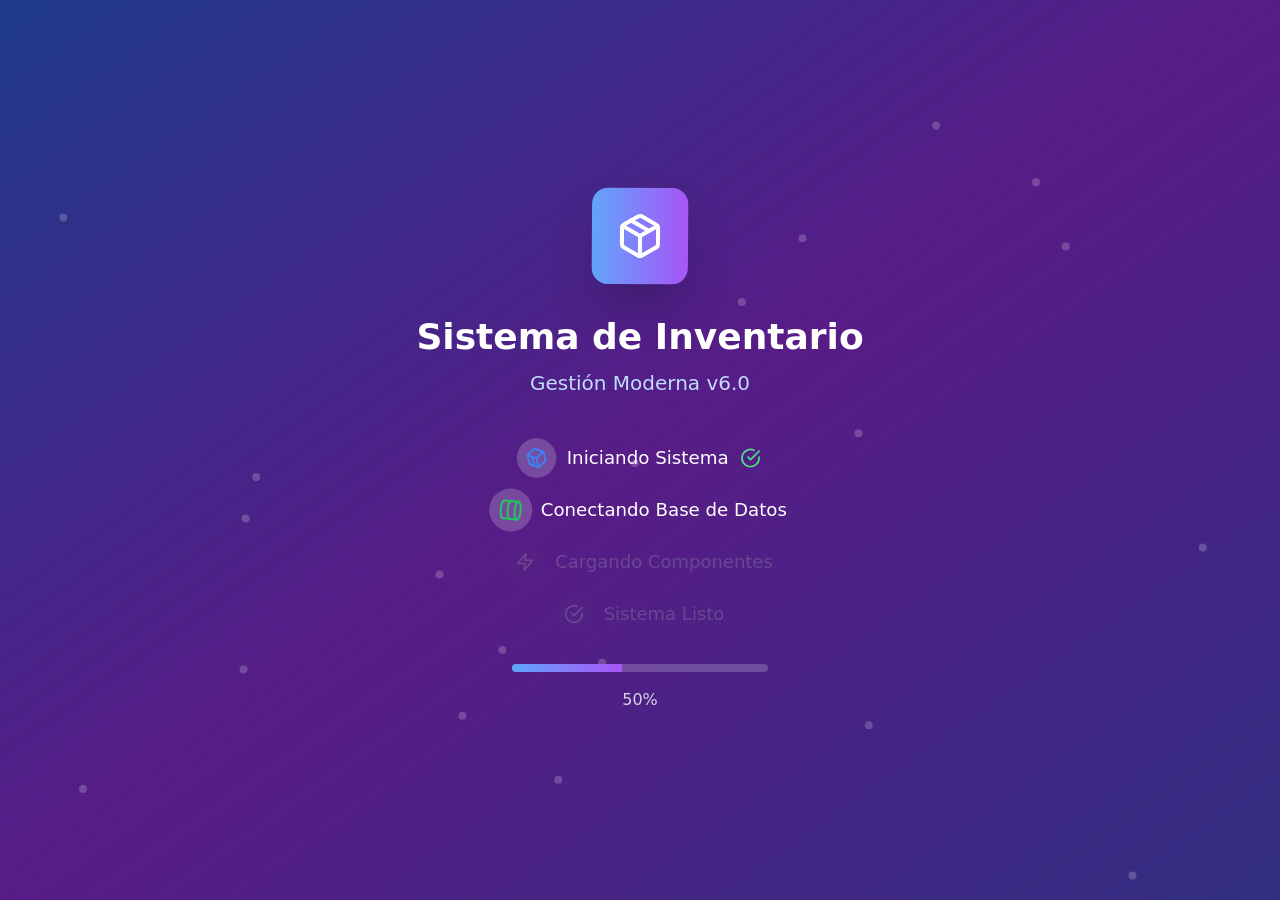
<file: index.html>
<!doctype html>
<html lang="en">
  <head>
    <meta charset="UTF-8" />
    <link rel="icon" type="image/svg+xml" href="/vite.svg" />
    <meta name="viewport" content="width=device-width, initial-scale=1.0" />
    <title>Modern Inventory Management System</title>
    
    <!-- PWA Meta Tags -->
    <meta name="description" content="Sistema moderno de gestión de inventarios - Organiza tu inventario de manera eficiente">
    <meta name="theme-color" content="#3B82F6">
    <meta name="apple-mobile-web-app-capable" content="yes">
    <meta name="apple-mobile-web-app-status-bar-style" content="default">
    <meta name="apple-mobile-web-app-title" content="Inventario">
    <meta name="mobile-web-app-capable" content="yes">
    
    <!-- Manifest -->
    <link rel="manifest" href="/manifest.json">
    
    <!-- Apple Touch Icons -->
    <link rel="apple-touch-icon" sizes="152x152" href="/icons/icon-152x152.png">
    <link rel="apple-touch-icon" sizes="180x180" href="/icons/icon-192x192.png">
    
    <!-- Favicon -->
    <link rel="icon" type="image/png" sizes="32x32" href="/icons/icon-32x32.png">
    <link rel="icon" type="image/png" sizes="16x16" href="/icons/icon-16x16.png">
    
    <!-- Microsoft Tiles -->
    <meta name="msapplication-TileColor" content="#3B82F6">
    <meta name="msapplication-TileImage" content="/icons/icon-144x144.png">
    <script type="module" crossorigin src="/assets/index-e-ZXo2xg.js"></script>
    <link rel="modulepreload" crossorigin href="/assets/vendor-B6114-rA.js">
    <link rel="modulepreload" crossorigin href="/assets/ui-BuOCF-HA.js">
    <link rel="modulepreload" crossorigin href="/assets/supabase-CywIIHyy.js">
    <link rel="stylesheet" crossorigin href="/assets/index-DKmEaYgj.css">
  </head>
  <body>
    <div id="root"></div>
    
    <!-- PWA Installation Script -->
    <script>
      // Registrar Service Worker
      if ('serviceWorker' in navigator) {
        window.addEventListener('load', () => {
          navigator.serviceWorker.register('/sw.js')
            .then(registration => {
              console.log('✅ SW registrado:', registration);
              
              // Verificar actualizaciones
              registration.addEventListener('updatefound', () => {
                const newWorker = registration.installing;
                newWorker.addEventListener('statechange', () => {
                  if (newWorker.state === 'installed' && navigator.serviceWorker.controller) {
                    // Nueva versión disponible
                    if (confirm('Nueva versión disponible. ¿Actualizar ahora?')) {
                      newWorker.postMessage({ type: 'SKIP_WAITING' });
                      window.location.reload();
                    }
                  }
                });
              });
            })
            .catch(error => {
              console.log('❌ SW registro falló:', error);
            });
        });
      }
      
      // Manejar instalación de PWA
      let deferredPrompt;
      
      window.addEventListener('beforeinstallprompt', (e) => {
        e.preventDefault();
        deferredPrompt = e;
        
        // Mostrar botón de instalación personalizado después de 30 segundos
        setTimeout(() => {
          if (deferredPrompt && !window.matchMedia('(display-mode: standalone)').matches) {
            showInstallPrompt();
          }
        }, 30000);
      });
      
      function showInstallPrompt() {
        const installBanner = document.createElement('div');
        installBanner.innerHTML = `
          <div style="
            position: fixed;
            bottom: 20px;
            left: 20px;
            right: 20px;
            background: linear-gradient(135deg, #3B82F6, #8B5CF6);
            color: white;
            padding: 16px;
            border-radius: 12px;
            box-shadow: 0 10px 25px rgba(0,0,0,0.2);
            z-index: 1000;
            display: flex;
            align-items: center;
            justify-content: space-between;
            animation: slideUp 0.3s ease-out;
          ">
            <div style="flex: 1;">
              <div style="font-weight: bold; margin-bottom: 4px;">📱 Instalar App</div>
              <div style="font-size: 14px; opacity: 0.9;">Accede más rápido desde tu pantalla de inicio</div>
            </div>
            <div style="display: flex; gap: 8px;">
              <button onclick="installApp()" style="
                background: rgba(255,255,255,0.2);
                border: none;
                color: white;
                padding: 8px 16px;
                border-radius: 6px;
                font-weight: bold;
                cursor: pointer;
              ">Instalar</button>
              <button onclick="this.parentElement.parentElement.parentElement.remove()" style="
                background: rgba(255,255,255,0.1);
                border: none;
                color: white;
                padding: 8px 12px;
                border-radius: 6px;
                cursor: pointer;
              ">✕</button>
            </div>
          </div>
        `;
        
        document.body.appendChild(installBanner);
      }
      
      function installApp() {
        if (deferredPrompt) {
          deferredPrompt.prompt();
          deferredPrompt.userChoice.then((choiceResult) => {
            if (choiceResult.outcome === 'accepted') {
              console.log('✅ PWA instalada');
            }
            deferredPrompt = null;
          });
        }
      }
      
      // Detectar si ya está instalada
      window.addEventListener('appinstalled', (evt) => {
        console.log('✅ PWA instalada exitosamente');
      });
      
      // Agregar estilos para la animación
      const style = document.createElement('style');
      style.textContent = `
        @keyframes slideUp {
          from { transform: translateY(100%); opacity: 0; }
          to { transform: translateY(0); opacity: 1; }
        }
      `;
      document.head.appendChild(style);
    </script>
  </body>
</html>
</file>
<file: assets/index-DKmEaYgj.css>
*,:before,:after{--tw-border-spacing-x: 0;--tw-border-spacing-y: 0;--tw-translate-x: 0;--tw-translate-y: 0;--tw-rotate: 0;--tw-skew-x: 0;--tw-skew-y: 0;--tw-scale-x: 1;--tw-scale-y: 1;--tw-pan-x: ;--tw-pan-y: ;--tw-pinch-zoom: ;--tw-scroll-snap-strictness: proximity;--tw-gradient-from-position: ;--tw-gradient-via-position: ;--tw-gradient-to-position: ;--tw-ordinal: ;--tw-slashed-zero: ;--tw-numeric-figure: ;--tw-numeric-spacing: ;--tw-numeric-fraction: ;--tw-ring-inset: ;--tw-ring-offset-width: 0px;--tw-ring-offset-color: #fff;--tw-ring-color: rgb(59 130 246 / .5);--tw-ring-offset-shadow: 0 0 #0000;--tw-ring-shadow: 0 0 #0000;--tw-shadow: 0 0 #0000;--tw-shadow-colored: 0 0 #0000;--tw-blur: ;--tw-brightness: ;--tw-contrast: ;--tw-grayscale: ;--tw-hue-rotate: ;--tw-invert: ;--tw-saturate: ;--tw-sepia: ;--tw-drop-shadow: ;--tw-backdrop-blur: ;--tw-backdrop-brightness: ;--tw-backdrop-contrast: ;--tw-backdrop-grayscale: ;--tw-backdrop-hue-rotate: ;--tw-backdrop-invert: ;--tw-backdrop-opacity: ;--tw-backdrop-saturate: ;--tw-backdrop-sepia: ;--tw-contain-size: ;--tw-contain-layout: ;--tw-contain-paint: ;--tw-contain-style: }::backdrop{--tw-border-spacing-x: 0;--tw-border-spacing-y: 0;--tw-translate-x: 0;--tw-translate-y: 0;--tw-rotate: 0;--tw-skew-x: 0;--tw-skew-y: 0;--tw-scale-x: 1;--tw-scale-y: 1;--tw-pan-x: ;--tw-pan-y: ;--tw-pinch-zoom: ;--tw-scroll-snap-strictness: proximity;--tw-gradient-from-position: ;--tw-gradient-via-position: ;--tw-gradient-to-position: ;--tw-ordinal: ;--tw-slashed-zero: ;--tw-numeric-figure: ;--tw-numeric-spacing: ;--tw-numeric-fraction: ;--tw-ring-inset: ;--tw-ring-offset-width: 0px;--tw-ring-offset-color: #fff;--tw-ring-color: rgb(59 130 246 / .5);--tw-ring-offset-shadow: 0 0 #0000;--tw-ring-shadow: 0 0 #0000;--tw-shadow: 0 0 #0000;--tw-shadow-colored: 0 0 #0000;--tw-blur: ;--tw-brightness: ;--tw-contrast: ;--tw-grayscale: ;--tw-hue-rotate: ;--tw-invert: ;--tw-saturate: ;--tw-sepia: ;--tw-drop-shadow: ;--tw-backdrop-blur: ;--tw-backdrop-brightness: ;--tw-backdrop-contrast: ;--tw-backdrop-grayscale: ;--tw-backdrop-hue-rotate: ;--tw-backdrop-invert: ;--tw-backdrop-opacity: ;--tw-backdrop-saturate: ;--tw-backdrop-sepia: ;--tw-contain-size: ;--tw-contain-layout: ;--tw-contain-paint: ;--tw-contain-style: }*,:before,:after{box-sizing:border-box;border-width:0;border-style:solid;border-color:#e5e7eb}:before,:after{--tw-content: ""}html,:host{line-height:1.5;-webkit-text-size-adjust:100%;-moz-tab-size:4;-o-tab-size:4;tab-size:4;font-family:ui-sans-serif,system-ui,sans-serif,"Apple Color Emoji","Segoe UI Emoji",Segoe UI Symbol,"Noto Color Emoji";font-feature-settings:normal;font-variation-settings:normal;-webkit-tap-highlight-color:transparent}body{margin:0;line-height:inherit}hr{height:0;color:inherit;border-top-width:1px}abbr:where([title]){-webkit-text-decoration:underline dotted;text-decoration:underline dotted}h1,h2,h3,h4,h5,h6{font-size:inherit;font-weight:inherit}a{color:inherit;text-decoration:inherit}b,strong{font-weight:bolder}code,kbd,samp,pre{font-family:ui-monospace,SFMono-Regular,Menlo,Monaco,Consolas,Liberation Mono,Courier New,monospace;font-feature-settings:normal;font-variation-settings:normal;font-size:1em}small{font-size:80%}sub,sup{font-size:75%;line-height:0;position:relative;vertical-align:baseline}sub{bottom:-.25em}sup{top:-.5em}table{text-indent:0;border-color:inherit;border-collapse:collapse}button,input,optgroup,select,textarea{font-family:inherit;font-feature-settings:inherit;font-variation-settings:inherit;font-size:100%;font-weight:inherit;line-height:inherit;letter-spacing:inherit;color:inherit;margin:0;padding:0}button,select{text-transform:none}button,input:where([type=button]),input:where([type=reset]),input:where([type=submit]){-webkit-appearance:button;background-color:transparent;background-image:none}:-moz-focusring{outline:auto}:-moz-ui-invalid{box-shadow:none}progress{vertical-align:baseline}::-webkit-inner-spin-button,::-webkit-outer-spin-button{height:auto}[type=search]{-webkit-appearance:textfield;outline-offset:-2px}::-webkit-search-decoration{-webkit-appearance:none}::-webkit-file-upload-button{-webkit-appearance:button;font:inherit}summary{display:list-item}blockquote,dl,dd,h1,h2,h3,h4,h5,h6,hr,figure,p,pre{margin:0}fieldset{margin:0;padding:0}legend{padding:0}ol,ul,menu{list-style:none;margin:0;padding:0}dialog{padding:0}textarea{resize:vertical}input::-moz-placeholder,textarea::-moz-placeholder{opacity:1;color:#9ca3af}input::placeholder,textarea::placeholder{opacity:1;color:#9ca3af}button,[role=button]{cursor:pointer}:disabled{cursor:default}img,svg,video,canvas,audio,iframe,embed,object{display:block;vertical-align:middle}img,video{max-width:100%;height:auto}[hidden]:where(:not([hidden=until-found])){display:none}.container{width:100%}@media (min-width: 640px){.container{max-width:640px}}@media (min-width: 768px){.container{max-width:768px}}@media (min-width: 1024px){.container{max-width:1024px}}@media (min-width: 1280px){.container{max-width:1280px}}@media (min-width: 1536px){.container{max-width:1536px}}.pointer-events-none{pointer-events:none}.static{position:static}.fixed{position:fixed}.absolute{position:absolute}.relative{position:relative}.sticky{position:sticky}.inset-0{top:0;right:0;bottom:0;left:0}.inset-y-0{top:0;bottom:0}.-top-10{top:-2.5rem}.bottom-4{bottom:1rem}.bottom-6{bottom:1.5rem}.left-0{left:0}.left-1\/2{left:50%}.left-3{left:.75rem}.right-0{right:0}.right-3{right:.75rem}.right-4{right:1rem}.right-6{right:1.5rem}.top-0{top:0}.top-1\/2{top:50%}.top-20{top:5rem}.top-full{top:100%}.z-10{z-index:10}.z-40{z-index:40}.z-50{z-index:50}.mx-auto{margin-left:auto;margin-right:auto}.my-8{margin-top:2rem;margin-bottom:2rem}.mb-1{margin-bottom:.25rem}.mb-12{margin-bottom:3rem}.mb-2{margin-bottom:.5rem}.mb-3{margin-bottom:.75rem}.mb-4{margin-bottom:1rem}.mb-6{margin-bottom:1.5rem}.mb-8{margin-bottom:2rem}.ml-1{margin-left:.25rem}.ml-2{margin-left:.5rem}.ml-3{margin-left:.75rem}.ml-4{margin-left:1rem}.mr-1{margin-right:.25rem}.mr-2{margin-right:.5rem}.mr-3{margin-right:.75rem}.mt-0\.5{margin-top:.125rem}.mt-1{margin-top:.25rem}.mt-2{margin-top:.5rem}.mt-3{margin-top:.75rem}.mt-4{margin-top:1rem}.mt-6{margin-top:1.5rem}.mt-8{margin-top:2rem}.block{display:block}.inline-block{display:inline-block}.inline{display:inline}.flex{display:flex}.inline-flex{display:inline-flex}.table{display:table}.grid{display:grid}.hidden{display:none}.h-10{height:2.5rem}.h-12{height:3rem}.h-16{height:4rem}.h-2{height:.5rem}.h-24{height:6rem}.h-3{height:.75rem}.h-32{height:8rem}.h-4{height:1rem}.h-5{height:1.25rem}.h-6{height:1.5rem}.h-64{height:16rem}.h-8{height:2rem}.h-full{height:100%}.max-h-64{max-height:16rem}.max-h-96{max-height:24rem}.max-h-\[90vh\]{max-height:90vh}.min-h-screen{min-height:100vh}.w-10{width:2.5rem}.w-12{width:3rem}.w-16{width:4rem}.w-2{width:.5rem}.w-24{width:6rem}.w-28{width:7rem}.w-3{width:.75rem}.w-32{width:8rem}.w-4{width:1rem}.w-5{width:1.25rem}.w-6{width:1.5rem}.w-64{width:16rem}.w-8{width:2rem}.w-full{width:100%}.w-px{width:1px}.min-w-full{min-width:100%}.max-w-20{max-width:5rem}.max-w-2xl{max-width:42rem}.max-w-4xl{max-width:56rem}.max-w-6xl{max-width:72rem}.max-w-7xl{max-width:80rem}.max-w-md{max-width:28rem}.max-w-none{max-width:none}.max-w-sm{max-width:24rem}.flex-1{flex:1 1 0%}.flex-shrink-0{flex-shrink:0}.-translate-x-1\/2{--tw-translate-x: -50%;transform:translate(var(--tw-translate-x),var(--tw-translate-y)) rotate(var(--tw-rotate)) skew(var(--tw-skew-x)) skewY(var(--tw-skew-y)) scaleX(var(--tw-scale-x)) scaleY(var(--tw-scale-y))}.-translate-y-1\/2{--tw-translate-y: -50%;transform:translate(var(--tw-translate-x),var(--tw-translate-y)) rotate(var(--tw-rotate)) skew(var(--tw-skew-x)) skewY(var(--tw-skew-y)) scaleX(var(--tw-scale-x)) scaleY(var(--tw-scale-y))}.transform{transform:translate(var(--tw-translate-x),var(--tw-translate-y)) rotate(var(--tw-rotate)) skew(var(--tw-skew-x)) skewY(var(--tw-skew-y)) scaleX(var(--tw-scale-x)) scaleY(var(--tw-scale-y))}@keyframes pulse{50%{opacity:.5}}.animate-pulse{animation:pulse 2s cubic-bezier(.4,0,.6,1) infinite}@keyframes spin{to{transform:rotate(360deg)}}.animate-spin{animation:spin 1s linear infinite}.cursor-not-allowed{cursor:not-allowed}.cursor-pointer{cursor:pointer}.grid-cols-1{grid-template-columns:repeat(1,minmax(0,1fr))}.grid-cols-2{grid-template-columns:repeat(2,minmax(0,1fr))}.flex-col{flex-direction:column}.flex-wrap{flex-wrap:wrap}.items-start{align-items:flex-start}.items-end{align-items:flex-end}.items-center{align-items:center}.justify-end{justify-content:flex-end}.justify-center{justify-content:center}.justify-between{justify-content:space-between}.gap-2{gap:.5rem}.gap-3{gap:.75rem}.gap-4{gap:1rem}.gap-6{gap:1.5rem}.space-x-1>:not([hidden])~:not([hidden]){--tw-space-x-reverse: 0;margin-right:calc(.25rem * var(--tw-space-x-reverse));margin-left:calc(.25rem * calc(1 - var(--tw-space-x-reverse)))}.space-x-2>:not([hidden])~:not([hidden]){--tw-space-x-reverse: 0;margin-right:calc(.5rem * var(--tw-space-x-reverse));margin-left:calc(.5rem * calc(1 - var(--tw-space-x-reverse)))}.space-x-3>:not([hidden])~:not([hidden]){--tw-space-x-reverse: 0;margin-right:calc(.75rem * var(--tw-space-x-reverse));margin-left:calc(.75rem * calc(1 - var(--tw-space-x-reverse)))}.space-x-4>:not([hidden])~:not([hidden]){--tw-space-x-reverse: 0;margin-right:calc(1rem * var(--tw-space-x-reverse));margin-left:calc(1rem * calc(1 - var(--tw-space-x-reverse)))}.space-y-1>:not([hidden])~:not([hidden]){--tw-space-y-reverse: 0;margin-top:calc(.25rem * calc(1 - var(--tw-space-y-reverse)));margin-bottom:calc(.25rem * var(--tw-space-y-reverse))}.space-y-2>:not([hidden])~:not([hidden]){--tw-space-y-reverse: 0;margin-top:calc(.5rem * calc(1 - var(--tw-space-y-reverse)));margin-bottom:calc(.5rem * var(--tw-space-y-reverse))}.space-y-3>:not([hidden])~:not([hidden]){--tw-space-y-reverse: 0;margin-top:calc(.75rem * calc(1 - var(--tw-space-y-reverse)));margin-bottom:calc(.75rem * var(--tw-space-y-reverse))}.space-y-4>:not([hidden])~:not([hidden]){--tw-space-y-reverse: 0;margin-top:calc(1rem * calc(1 - var(--tw-space-y-reverse)));margin-bottom:calc(1rem * var(--tw-space-y-reverse))}.space-y-6>:not([hidden])~:not([hidden]){--tw-space-y-reverse: 0;margin-top:calc(1.5rem * calc(1 - var(--tw-space-y-reverse)));margin-bottom:calc(1.5rem * var(--tw-space-y-reverse))}.divide-y>:not([hidden])~:not([hidden]){--tw-divide-y-reverse: 0;border-top-width:calc(1px * calc(1 - var(--tw-divide-y-reverse)));border-bottom-width:calc(1px * var(--tw-divide-y-reverse))}.divide-gray-200>:not([hidden])~:not([hidden]){--tw-divide-opacity: 1;border-color:rgb(229 231 235 / var(--tw-divide-opacity, 1))}.overflow-hidden{overflow:hidden}.overflow-x-auto{overflow-x:auto}.overflow-y-auto{overflow-y:auto}.truncate{overflow:hidden;text-overflow:ellipsis;white-space:nowrap}.whitespace-nowrap{white-space:nowrap}.rounded{border-radius:.25rem}.rounded-2xl{border-radius:1rem}.rounded-full{border-radius:9999px}.rounded-lg{border-radius:.5rem}.rounded-md{border-radius:.375rem}.rounded-xl{border-radius:.75rem}.rounded-t-lg{border-top-left-radius:.5rem;border-top-right-radius:.5rem}.border{border-width:1px}.border-2{border-width:2px}.border-b{border-bottom-width:1px}.border-b-2{border-bottom-width:2px}.border-t{border-top-width:1px}.border-blue-200{--tw-border-opacity: 1;border-color:rgb(191 219 254 / var(--tw-border-opacity, 1))}.border-blue-300{--tw-border-opacity: 1;border-color:rgb(147 197 253 / var(--tw-border-opacity, 1))}.border-blue-600{--tw-border-opacity: 1;border-color:rgb(37 99 235 / var(--tw-border-opacity, 1))}.border-gray-100{--tw-border-opacity: 1;border-color:rgb(243 244 246 / var(--tw-border-opacity, 1))}.border-gray-200{--tw-border-opacity: 1;border-color:rgb(229 231 235 / var(--tw-border-opacity, 1))}.border-gray-300{--tw-border-opacity: 1;border-color:rgb(209 213 219 / var(--tw-border-opacity, 1))}.border-green-200{--tw-border-opacity: 1;border-color:rgb(187 247 208 / var(--tw-border-opacity, 1))}.border-red-200{--tw-border-opacity: 1;border-color:rgb(254 202 202 / var(--tw-border-opacity, 1))}.border-transparent{border-color:transparent}.border-white{--tw-border-opacity: 1;border-color:rgb(255 255 255 / var(--tw-border-opacity, 1))}.border-white\/20{border-color:#fff3}.border-yellow-200{--tw-border-opacity: 1;border-color:rgb(254 240 138 / var(--tw-border-opacity, 1))}.border-yellow-300{--tw-border-opacity: 1;border-color:rgb(253 224 71 / var(--tw-border-opacity, 1))}.bg-blue-100{--tw-bg-opacity: 1;background-color:rgb(219 234 254 / var(--tw-bg-opacity, 1))}.bg-blue-50{--tw-bg-opacity: 1;background-color:rgb(239 246 255 / var(--tw-bg-opacity, 1))}.bg-blue-500{--tw-bg-opacity: 1;background-color:rgb(59 130 246 / var(--tw-bg-opacity, 1))}.bg-blue-600{--tw-bg-opacity: 1;background-color:rgb(37 99 235 / var(--tw-bg-opacity, 1))}.bg-gray-100{--tw-bg-opacity: 1;background-color:rgb(243 244 246 / var(--tw-bg-opacity, 1))}.bg-gray-200{--tw-bg-opacity: 1;background-color:rgb(229 231 235 / var(--tw-bg-opacity, 1))}.bg-gray-300{--tw-bg-opacity: 1;background-color:rgb(209 213 219 / var(--tw-bg-opacity, 1))}.bg-gray-400{--tw-bg-opacity: 1;background-color:rgb(156 163 175 / var(--tw-bg-opacity, 1))}.bg-gray-50{--tw-bg-opacity: 1;background-color:rgb(249 250 251 / var(--tw-bg-opacity, 1))}.bg-gray-500{--tw-bg-opacity: 1;background-color:rgb(107 114 128 / var(--tw-bg-opacity, 1))}.bg-gray-600{--tw-bg-opacity: 1;background-color:rgb(75 85 99 / var(--tw-bg-opacity, 1))}.bg-gray-600\/20{background-color:#4b556333}.bg-gray-800{--tw-bg-opacity: 1;background-color:rgb(31 41 55 / var(--tw-bg-opacity, 1))}.bg-green-100{--tw-bg-opacity: 1;background-color:rgb(220 252 231 / var(--tw-bg-opacity, 1))}.bg-green-400{--tw-bg-opacity: 1;background-color:rgb(74 222 128 / var(--tw-bg-opacity, 1))}.bg-green-50{--tw-bg-opacity: 1;background-color:rgb(240 253 244 / var(--tw-bg-opacity, 1))}.bg-green-500{--tw-bg-opacity: 1;background-color:rgb(34 197 94 / var(--tw-bg-opacity, 1))}.bg-green-600{--tw-bg-opacity: 1;background-color:rgb(22 163 74 / var(--tw-bg-opacity, 1))}.bg-indigo-500{--tw-bg-opacity: 1;background-color:rgb(99 102 241 / var(--tw-bg-opacity, 1))}.bg-indigo-600{--tw-bg-opacity: 1;background-color:rgb(79 70 229 / var(--tw-bg-opacity, 1))}.bg-orange-500{--tw-bg-opacity: 1;background-color:rgb(249 115 22 / var(--tw-bg-opacity, 1))}.bg-purple-100{--tw-bg-opacity: 1;background-color:rgb(243 232 255 / var(--tw-bg-opacity, 1))}.bg-purple-50{--tw-bg-opacity: 1;background-color:rgb(250 245 255 / var(--tw-bg-opacity, 1))}.bg-purple-500{--tw-bg-opacity: 1;background-color:rgb(168 85 247 / var(--tw-bg-opacity, 1))}.bg-purple-600{--tw-bg-opacity: 1;background-color:rgb(147 51 234 / var(--tw-bg-opacity, 1))}.bg-red-100{--tw-bg-opacity: 1;background-color:rgb(254 226 226 / var(--tw-bg-opacity, 1))}.bg-red-50{--tw-bg-opacity: 1;background-color:rgb(254 242 242 / var(--tw-bg-opacity, 1))}.bg-red-500{--tw-bg-opacity: 1;background-color:rgb(239 68 68 / var(--tw-bg-opacity, 1))}.bg-white{--tw-bg-opacity: 1;background-color:rgb(255 255 255 / var(--tw-bg-opacity, 1))}.bg-white\/20{background-color:#fff3}.bg-white\/80{background-color:#fffc}.bg-white\/95{background-color:#fffffff2}.bg-yellow-50{--tw-bg-opacity: 1;background-color:rgb(254 252 232 / var(--tw-bg-opacity, 1))}.bg-opacity-75{--tw-bg-opacity: .75}.bg-gradient-to-br{background-image:linear-gradient(to bottom right,var(--tw-gradient-stops))}.bg-gradient-to-r{background-image:linear-gradient(to right,var(--tw-gradient-stops))}.from-blue-400{--tw-gradient-from: #60a5fa var(--tw-gradient-from-position);--tw-gradient-to: rgb(96 165 250 / 0) var(--tw-gradient-to-position);--tw-gradient-stops: var(--tw-gradient-from), var(--tw-gradient-to)}.from-blue-50{--tw-gradient-from: #eff6ff var(--tw-gradient-from-position);--tw-gradient-to: rgb(239 246 255 / 0) var(--tw-gradient-to-position);--tw-gradient-stops: var(--tw-gradient-from), var(--tw-gradient-to)}.from-blue-600{--tw-gradient-from: #2563eb var(--tw-gradient-from-position);--tw-gradient-to: rgb(37 99 235 / 0) var(--tw-gradient-to-position);--tw-gradient-stops: var(--tw-gradient-from), var(--tw-gradient-to)}.from-blue-900{--tw-gradient-from: #1e3a8a var(--tw-gradient-from-position);--tw-gradient-to: rgb(30 58 138 / 0) var(--tw-gradient-to-position);--tw-gradient-stops: var(--tw-gradient-from), var(--tw-gradient-to)}.via-indigo-50{--tw-gradient-to: rgb(238 242 255 / 0) var(--tw-gradient-to-position);--tw-gradient-stops: var(--tw-gradient-from), #eef2ff var(--tw-gradient-via-position), var(--tw-gradient-to)}.via-purple-600{--tw-gradient-to: rgb(147 51 234 / 0) var(--tw-gradient-to-position);--tw-gradient-stops: var(--tw-gradient-from), #9333ea var(--tw-gradient-via-position), var(--tw-gradient-to)}.via-purple-900{--tw-gradient-to: rgb(88 28 135 / 0) var(--tw-gradient-to-position);--tw-gradient-stops: var(--tw-gradient-from), #581c87 var(--tw-gradient-via-position), var(--tw-gradient-to)}.to-indigo-600{--tw-gradient-to: #4f46e5 var(--tw-gradient-to-position)}.to-indigo-800{--tw-gradient-to: #3730a3 var(--tw-gradient-to-position)}.to-indigo-900{--tw-gradient-to: #312e81 var(--tw-gradient-to-position)}.to-purple-50{--tw-gradient-to: #faf5ff var(--tw-gradient-to-position)}.to-purple-500{--tw-gradient-to: #a855f7 var(--tw-gradient-to-position)}.p-1{padding:.25rem}.p-2{padding:.5rem}.p-3{padding:.75rem}.p-4{padding:1rem}.p-6{padding:1.5rem}.p-8{padding:2rem}.px-2{padding-left:.5rem;padding-right:.5rem}.px-2\.5{padding-left:.625rem;padding-right:.625rem}.px-3{padding-left:.75rem;padding-right:.75rem}.px-4{padding-left:1rem;padding-right:1rem}.px-6{padding-left:1.5rem;padding-right:1.5rem}.py-0\.5{padding-top:.125rem;padding-bottom:.125rem}.py-1{padding-top:.25rem;padding-bottom:.25rem}.py-12{padding-top:3rem;padding-bottom:3rem}.py-2{padding-top:.5rem;padding-bottom:.5rem}.py-3{padding-top:.75rem;padding-bottom:.75rem}.py-4{padding-top:1rem;padding-bottom:1rem}.py-8{padding-top:2rem;padding-bottom:2rem}.pb-20{padding-bottom:5rem}.pl-10{padding-left:2.5rem}.pl-3{padding-left:.75rem}.pr-10{padding-right:2.5rem}.pr-12{padding-right:3rem}.pr-3{padding-right:.75rem}.pr-4{padding-right:1rem}.pt-4{padding-top:1rem}.pt-6{padding-top:1.5rem}.text-left{text-align:left}.text-center{text-align:center}.text-right{text-align:right}.align-middle{vertical-align:middle}.font-mono{font-family:ui-monospace,SFMono-Regular,Menlo,Monaco,Consolas,Liberation Mono,Courier New,monospace}.text-2xl{font-size:1.5rem;line-height:2rem}.text-3xl{font-size:1.875rem;line-height:2.25rem}.text-4xl{font-size:2.25rem;line-height:2.5rem}.text-lg{font-size:1.125rem;line-height:1.75rem}.text-sm{font-size:.875rem;line-height:1.25rem}.text-xl{font-size:1.25rem;line-height:1.75rem}.text-xs{font-size:.75rem;line-height:1rem}.font-bold{font-weight:700}.font-medium{font-weight:500}.font-normal{font-weight:400}.font-semibold{font-weight:600}.uppercase{text-transform:uppercase}.capitalize{text-transform:capitalize}.italic{font-style:italic}.leading-4{line-height:1rem}.tracking-wider{letter-spacing:.05em}.text-blue-200{--tw-text-opacity: 1;color:rgb(191 219 254 / var(--tw-text-opacity, 1))}.text-blue-500{--tw-text-opacity: 1;color:rgb(59 130 246 / var(--tw-text-opacity, 1))}.text-blue-600{--tw-text-opacity: 1;color:rgb(37 99 235 / var(--tw-text-opacity, 1))}.text-blue-700{--tw-text-opacity: 1;color:rgb(29 78 216 / var(--tw-text-opacity, 1))}.text-blue-800{--tw-text-opacity: 1;color:rgb(30 64 175 / var(--tw-text-opacity, 1))}.text-blue-900{--tw-text-opacity: 1;color:rgb(30 58 138 / var(--tw-text-opacity, 1))}.text-emerald-500{--tw-text-opacity: 1;color:rgb(16 185 129 / var(--tw-text-opacity, 1))}.text-gray-400{--tw-text-opacity: 1;color:rgb(156 163 175 / var(--tw-text-opacity, 1))}.text-gray-500{--tw-text-opacity: 1;color:rgb(107 114 128 / var(--tw-text-opacity, 1))}.text-gray-600{--tw-text-opacity: 1;color:rgb(75 85 99 / var(--tw-text-opacity, 1))}.text-gray-700{--tw-text-opacity: 1;color:rgb(55 65 81 / var(--tw-text-opacity, 1))}.text-gray-800{--tw-text-opacity: 1;color:rgb(31 41 55 / var(--tw-text-opacity, 1))}.text-gray-900{--tw-text-opacity: 1;color:rgb(17 24 39 / var(--tw-text-opacity, 1))}.text-green-400{--tw-text-opacity: 1;color:rgb(74 222 128 / var(--tw-text-opacity, 1))}.text-green-500{--tw-text-opacity: 1;color:rgb(34 197 94 / var(--tw-text-opacity, 1))}.text-green-600{--tw-text-opacity: 1;color:rgb(22 163 74 / var(--tw-text-opacity, 1))}.text-green-700{--tw-text-opacity: 1;color:rgb(21 128 61 / var(--tw-text-opacity, 1))}.text-green-800{--tw-text-opacity: 1;color:rgb(22 101 52 / var(--tw-text-opacity, 1))}.text-green-900{--tw-text-opacity: 1;color:rgb(20 83 45 / var(--tw-text-opacity, 1))}.text-purple-600{--tw-text-opacity: 1;color:rgb(147 51 234 / var(--tw-text-opacity, 1))}.text-purple-700{--tw-text-opacity: 1;color:rgb(126 34 206 / var(--tw-text-opacity, 1))}.text-purple-800{--tw-text-opacity: 1;color:rgb(107 33 168 / var(--tw-text-opacity, 1))}.text-purple-900{--tw-text-opacity: 1;color:rgb(88 28 135 / var(--tw-text-opacity, 1))}.text-red-500{--tw-text-opacity: 1;color:rgb(239 68 68 / var(--tw-text-opacity, 1))}.text-red-600{--tw-text-opacity: 1;color:rgb(220 38 38 / var(--tw-text-opacity, 1))}.text-red-700{--tw-text-opacity: 1;color:rgb(185 28 28 / var(--tw-text-opacity, 1))}.text-red-800{--tw-text-opacity: 1;color:rgb(153 27 27 / var(--tw-text-opacity, 1))}.text-red-900{--tw-text-opacity: 1;color:rgb(127 29 29 / var(--tw-text-opacity, 1))}.text-white{--tw-text-opacity: 1;color:rgb(255 255 255 / var(--tw-text-opacity, 1))}.text-white\/80{color:#fffc}.text-yellow-500{--tw-text-opacity: 1;color:rgb(234 179 8 / var(--tw-text-opacity, 1))}.text-yellow-600{--tw-text-opacity: 1;color:rgb(202 138 4 / var(--tw-text-opacity, 1))}.text-yellow-800{--tw-text-opacity: 1;color:rgb(133 77 14 / var(--tw-text-opacity, 1))}.opacity-0{opacity:0}.shadow-2xl{--tw-shadow: 0 25px 50px -12px rgb(0 0 0 / .25);--tw-shadow-colored: 0 25px 50px -12px var(--tw-shadow-color);box-shadow:var(--tw-ring-offset-shadow, 0 0 #0000),var(--tw-ring-shadow, 0 0 #0000),var(--tw-shadow)}.shadow-lg{--tw-shadow: 0 10px 15px -3px rgb(0 0 0 / .1), 0 4px 6px -4px rgb(0 0 0 / .1);--tw-shadow-colored: 0 10px 15px -3px var(--tw-shadow-color), 0 4px 6px -4px var(--tw-shadow-color);box-shadow:var(--tw-ring-offset-shadow, 0 0 #0000),var(--tw-ring-shadow, 0 0 #0000),var(--tw-shadow)}.shadow-sm{--tw-shadow: 0 1px 2px 0 rgb(0 0 0 / .05);--tw-shadow-colored: 0 1px 2px 0 var(--tw-shadow-color);box-shadow:var(--tw-ring-offset-shadow, 0 0 #0000),var(--tw-ring-shadow, 0 0 #0000),var(--tw-shadow)}.shadow-xl{--tw-shadow: 0 20px 25px -5px rgb(0 0 0 / .1), 0 8px 10px -6px rgb(0 0 0 / .1);--tw-shadow-colored: 0 20px 25px -5px var(--tw-shadow-color), 0 8px 10px -6px var(--tw-shadow-color);box-shadow:var(--tw-ring-offset-shadow, 0 0 #0000),var(--tw-ring-shadow, 0 0 #0000),var(--tw-shadow)}.outline-none{outline:2px solid transparent;outline-offset:2px}.filter{filter:var(--tw-blur) var(--tw-brightness) var(--tw-contrast) var(--tw-grayscale) var(--tw-hue-rotate) var(--tw-invert) var(--tw-saturate) var(--tw-sepia) var(--tw-drop-shadow)}.backdrop-blur-sm{--tw-backdrop-blur: blur(4px);-webkit-backdrop-filter:var(--tw-backdrop-blur) var(--tw-backdrop-brightness) var(--tw-backdrop-contrast) var(--tw-backdrop-grayscale) var(--tw-backdrop-hue-rotate) var(--tw-backdrop-invert) var(--tw-backdrop-opacity) var(--tw-backdrop-saturate) var(--tw-backdrop-sepia);backdrop-filter:var(--tw-backdrop-blur) var(--tw-backdrop-brightness) var(--tw-backdrop-contrast) var(--tw-backdrop-grayscale) var(--tw-backdrop-hue-rotate) var(--tw-backdrop-invert) var(--tw-backdrop-opacity) var(--tw-backdrop-saturate) var(--tw-backdrop-sepia)}.transition{transition-property:color,background-color,border-color,text-decoration-color,fill,stroke,opacity,box-shadow,transform,filter,-webkit-backdrop-filter;transition-property:color,background-color,border-color,text-decoration-color,fill,stroke,opacity,box-shadow,transform,filter,backdrop-filter;transition-property:color,background-color,border-color,text-decoration-color,fill,stroke,opacity,box-shadow,transform,filter,backdrop-filter,-webkit-backdrop-filter;transition-timing-function:cubic-bezier(.4,0,.2,1);transition-duration:.15s}.transition-all{transition-property:all;transition-timing-function:cubic-bezier(.4,0,.2,1);transition-duration:.15s}.transition-colors{transition-property:color,background-color,border-color,text-decoration-color,fill,stroke;transition-timing-function:cubic-bezier(.4,0,.2,1);transition-duration:.15s}.transition-opacity{transition-property:opacity;transition-timing-function:cubic-bezier(.4,0,.2,1);transition-duration:.15s}.duration-150{transition-duration:.15s}.duration-200{transition-duration:.2s}.duration-300{transition-duration:.3s}.last\:border-b-0:last-child{border-bottom-width:0px}.hover\:bg-blue-50:hover{--tw-bg-opacity: 1;background-color:rgb(239 246 255 / var(--tw-bg-opacity, 1))}.hover\:bg-blue-600:hover{--tw-bg-opacity: 1;background-color:rgb(37 99 235 / var(--tw-bg-opacity, 1))}.hover\:bg-blue-700:hover{--tw-bg-opacity: 1;background-color:rgb(29 78 216 / var(--tw-bg-opacity, 1))}.hover\:bg-gray-100:hover{--tw-bg-opacity: 1;background-color:rgb(243 244 246 / var(--tw-bg-opacity, 1))}.hover\:bg-gray-200:hover{--tw-bg-opacity: 1;background-color:rgb(229 231 235 / var(--tw-bg-opacity, 1))}.hover\:bg-gray-300:hover{--tw-bg-opacity: 1;background-color:rgb(209 213 219 / var(--tw-bg-opacity, 1))}.hover\:bg-gray-50:hover{--tw-bg-opacity: 1;background-color:rgb(249 250 251 / var(--tw-bg-opacity, 1))}.hover\:bg-gray-700:hover{--tw-bg-opacity: 1;background-color:rgb(55 65 81 / var(--tw-bg-opacity, 1))}.hover\:bg-green-50:hover{--tw-bg-opacity: 1;background-color:rgb(240 253 244 / var(--tw-bg-opacity, 1))}.hover\:bg-green-600:hover{--tw-bg-opacity: 1;background-color:rgb(22 163 74 / var(--tw-bg-opacity, 1))}.hover\:bg-green-700:hover{--tw-bg-opacity: 1;background-color:rgb(21 128 61 / var(--tw-bg-opacity, 1))}.hover\:bg-indigo-600:hover{--tw-bg-opacity: 1;background-color:rgb(79 70 229 / var(--tw-bg-opacity, 1))}.hover\:bg-indigo-700:hover{--tw-bg-opacity: 1;background-color:rgb(67 56 202 / var(--tw-bg-opacity, 1))}.hover\:bg-purple-600:hover{--tw-bg-opacity: 1;background-color:rgb(147 51 234 / var(--tw-bg-opacity, 1))}.hover\:bg-purple-700:hover{--tw-bg-opacity: 1;background-color:rgb(126 34 206 / var(--tw-bg-opacity, 1))}.hover\:bg-red-50:hover{--tw-bg-opacity: 1;background-color:rgb(254 242 242 / var(--tw-bg-opacity, 1))}.hover\:bg-red-600:hover{--tw-bg-opacity: 1;background-color:rgb(220 38 38 / var(--tw-bg-opacity, 1))}.hover\:text-blue-800:hover{--tw-text-opacity: 1;color:rgb(30 64 175 / var(--tw-text-opacity, 1))}.hover\:text-blue-900:hover{--tw-text-opacity: 1;color:rgb(30 58 138 / var(--tw-text-opacity, 1))}.hover\:text-gray-500:hover{--tw-text-opacity: 1;color:rgb(107 114 128 / var(--tw-text-opacity, 1))}.hover\:text-gray-600:hover{--tw-text-opacity: 1;color:rgb(75 85 99 / var(--tw-text-opacity, 1))}.hover\:text-gray-700:hover{--tw-text-opacity: 1;color:rgb(55 65 81 / var(--tw-text-opacity, 1))}.hover\:text-gray-900:hover{--tw-text-opacity: 1;color:rgb(17 24 39 / var(--tw-text-opacity, 1))}.hover\:text-green-900:hover{--tw-text-opacity: 1;color:rgb(20 83 45 / var(--tw-text-opacity, 1))}.hover\:text-purple-600:hover{--tw-text-opacity: 1;color:rgb(147 51 234 / var(--tw-text-opacity, 1))}.hover\:text-purple-800:hover{--tw-text-opacity: 1;color:rgb(107 33 168 / var(--tw-text-opacity, 1))}.hover\:text-red-900:hover{--tw-text-opacity: 1;color:rgb(127 29 29 / var(--tw-text-opacity, 1))}.hover\:shadow-xl:hover{--tw-shadow: 0 20px 25px -5px rgb(0 0 0 / .1), 0 8px 10px -6px rgb(0 0 0 / .1);--tw-shadow-colored: 0 20px 25px -5px var(--tw-shadow-color), 0 8px 10px -6px var(--tw-shadow-color);box-shadow:var(--tw-ring-offset-shadow, 0 0 #0000),var(--tw-ring-shadow, 0 0 #0000),var(--tw-shadow)}.focus\:border-blue-500:focus{--tw-border-opacity: 1;border-color:rgb(59 130 246 / var(--tw-border-opacity, 1))}.focus\:border-transparent:focus{border-color:transparent}.focus\:outline-none:focus{outline:2px solid transparent;outline-offset:2px}.focus\:ring-2:focus{--tw-ring-offset-shadow: var(--tw-ring-inset) 0 0 0 var(--tw-ring-offset-width) var(--tw-ring-offset-color);--tw-ring-shadow: var(--tw-ring-inset) 0 0 0 calc(2px + var(--tw-ring-offset-width)) var(--tw-ring-color);box-shadow:var(--tw-ring-offset-shadow),var(--tw-ring-shadow),var(--tw-shadow, 0 0 #0000)}.focus\:ring-blue-500:focus{--tw-ring-opacity: 1;--tw-ring-color: rgb(59 130 246 / var(--tw-ring-opacity, 1))}.focus\:ring-green-500:focus{--tw-ring-opacity: 1;--tw-ring-color: rgb(34 197 94 / var(--tw-ring-opacity, 1))}.focus\:ring-purple-500:focus{--tw-ring-opacity: 1;--tw-ring-color: rgb(168 85 247 / var(--tw-ring-opacity, 1))}.focus\:ring-offset-2:focus{--tw-ring-offset-width: 2px}.disabled\:cursor-not-allowed:disabled{cursor:not-allowed}.disabled\:opacity-50:disabled{opacity:.5}.group:hover .group-hover\:opacity-100{opacity:1}@media (min-width: 640px){.sm\:mt-0{margin-top:0}.sm\:block{display:block}.sm\:inline-block{display:inline-block}.sm\:h-screen{height:100vh}.sm\:flex-row{flex-direction:row}.sm\:items-center{align-items:center}.sm\:justify-between{justify-content:space-between}.sm\:p-0{padding:0}.sm\:px-6{padding-left:1.5rem;padding-right:1.5rem}.sm\:align-middle{vertical-align:middle}}@media (min-width: 768px){.md\:flex{display:flex}.md\:hidden{display:none}.md\:grid-cols-2{grid-template-columns:repeat(2,minmax(0,1fr))}.md\:grid-cols-3{grid-template-columns:repeat(3,minmax(0,1fr))}.md\:grid-cols-4{grid-template-columns:repeat(4,minmax(0,1fr))}}@media (min-width: 1024px){.lg\:grid-cols-4{grid-template-columns:repeat(4,minmax(0,1fr))}.lg\:px-8{padding-left:2rem;padding-right:2rem}}
</file>
